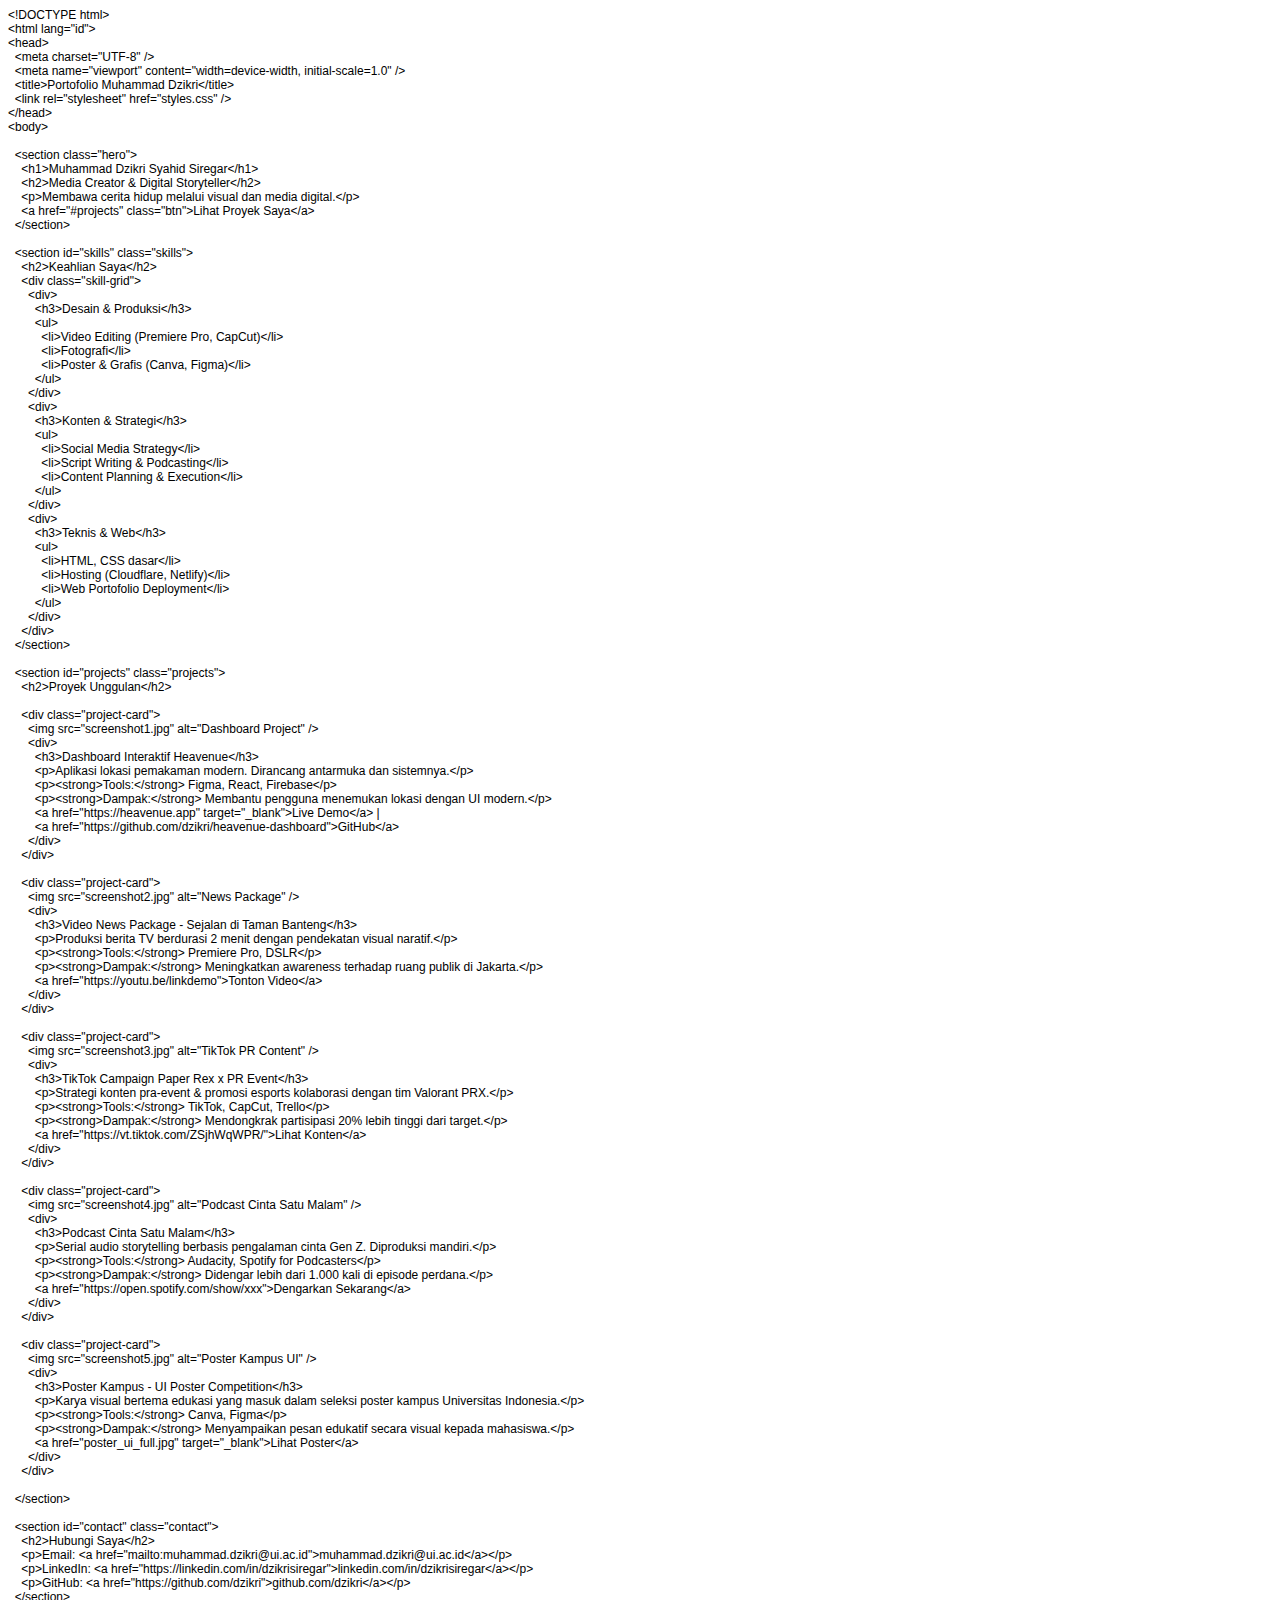
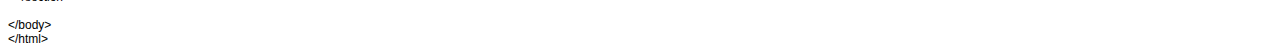
<file: portofolio.html>
<!DOCTYPE html PUBLIC "-//W3C//DTD HTML 4.01//EN" "http://www.w3.org/TR/html4/strict.dtd">
<html>
<head>
  <meta http-equiv="Content-Type" content="text/html; charset=utf-8">
  <meta http-equiv="Content-Style-Type" content="text/css">
  <title></title>
  <meta name="Generator" content="Cocoa HTML Writer">
  <meta name="CocoaVersion" content="2566">
  <style type="text/css">
    p.p1 {margin: 0.0px 0.0px 0.0px 0.0px; font: 12.0px Helvetica}
    p.p2 {margin: 0.0px 0.0px 0.0px 0.0px; font: 12.0px Helvetica; min-height: 14.0px}
  </style>
</head>
<body>
<p class="p1">&lt;!DOCTYPE html&gt;</p>
<p class="p1">&lt;html lang="id"&gt;</p>
<p class="p1">&lt;head&gt;</p>
<p class="p1"><span class="Apple-converted-space">  </span>&lt;meta charset="UTF-8" /&gt;</p>
<p class="p1"><span class="Apple-converted-space">  </span>&lt;meta name="viewport" content="width=device-width, initial-scale=1.0" /&gt;</p>
<p class="p1"><span class="Apple-converted-space">  </span>&lt;title&gt;Portofolio Muhammad Dzikri&lt;/title&gt;</p>
<p class="p1"><span class="Apple-converted-space">  </span>&lt;link rel="stylesheet" href="styles.css" /&gt;</p>
<p class="p1">&lt;/head&gt;</p>
<p class="p1">&lt;body&gt;</p>
<p class="p2"><br></p>
<p class="p1"><span class="Apple-converted-space">  </span>&lt;section class="hero"&gt;</p>
<p class="p1"><span class="Apple-converted-space">    </span>&lt;h1&gt;Muhammad Dzikri Syahid Siregar&lt;/h1&gt;</p>
<p class="p1"><span class="Apple-converted-space">    </span>&lt;h2&gt;Media Creator &amp; Digital Storyteller&lt;/h2&gt;</p>
<p class="p1"><span class="Apple-converted-space">    </span>&lt;p&gt;Membawa cerita hidup melalui visual dan media digital.&lt;/p&gt;</p>
<p class="p1"><span class="Apple-converted-space">    </span>&lt;a href="#projects" class="btn"&gt;Lihat Proyek Saya&lt;/a&gt;</p>
<p class="p1"><span class="Apple-converted-space">  </span>&lt;/section&gt;</p>
<p class="p2"><br></p>
<p class="p1"><span class="Apple-converted-space">  </span>&lt;section id="skills" class="skills"&gt;</p>
<p class="p1"><span class="Apple-converted-space">    </span>&lt;h2&gt;Keahlian Saya&lt;/h2&gt;</p>
<p class="p1"><span class="Apple-converted-space">    </span>&lt;div class="skill-grid"&gt;</p>
<p class="p1"><span class="Apple-converted-space">      </span>&lt;div&gt;</p>
<p class="p1"><span class="Apple-converted-space">        </span>&lt;h3&gt;Desain &amp; Produksi&lt;/h3&gt;</p>
<p class="p1"><span class="Apple-converted-space">        </span>&lt;ul&gt;</p>
<p class="p1"><span class="Apple-converted-space">          </span>&lt;li&gt;Video Editing (Premiere Pro, CapCut)&lt;/li&gt;</p>
<p class="p1"><span class="Apple-converted-space">          </span>&lt;li&gt;Fotografi&lt;/li&gt;</p>
<p class="p1"><span class="Apple-converted-space">          </span>&lt;li&gt;Poster &amp; Grafis (Canva, Figma)&lt;/li&gt;</p>
<p class="p1"><span class="Apple-converted-space">        </span>&lt;/ul&gt;</p>
<p class="p1"><span class="Apple-converted-space">      </span>&lt;/div&gt;</p>
<p class="p1"><span class="Apple-converted-space">      </span>&lt;div&gt;</p>
<p class="p1"><span class="Apple-converted-space">        </span>&lt;h3&gt;Konten &amp; Strategi&lt;/h3&gt;</p>
<p class="p1"><span class="Apple-converted-space">        </span>&lt;ul&gt;</p>
<p class="p1"><span class="Apple-converted-space">          </span>&lt;li&gt;Social Media Strategy&lt;/li&gt;</p>
<p class="p1"><span class="Apple-converted-space">          </span>&lt;li&gt;Script Writing &amp; Podcasting&lt;/li&gt;</p>
<p class="p1"><span class="Apple-converted-space">          </span>&lt;li&gt;Content Planning &amp; Execution&lt;/li&gt;</p>
<p class="p1"><span class="Apple-converted-space">        </span>&lt;/ul&gt;</p>
<p class="p1"><span class="Apple-converted-space">      </span>&lt;/div&gt;</p>
<p class="p1"><span class="Apple-converted-space">      </span>&lt;div&gt;</p>
<p class="p1"><span class="Apple-converted-space">        </span>&lt;h3&gt;Teknis &amp; Web&lt;/h3&gt;</p>
<p class="p1"><span class="Apple-converted-space">        </span>&lt;ul&gt;</p>
<p class="p1"><span class="Apple-converted-space">          </span>&lt;li&gt;HTML, CSS dasar&lt;/li&gt;</p>
<p class="p1"><span class="Apple-converted-space">          </span>&lt;li&gt;Hosting (Cloudflare, Netlify)&lt;/li&gt;</p>
<p class="p1"><span class="Apple-converted-space">          </span>&lt;li&gt;Web Portofolio Deployment&lt;/li&gt;</p>
<p class="p1"><span class="Apple-converted-space">        </span>&lt;/ul&gt;</p>
<p class="p1"><span class="Apple-converted-space">      </span>&lt;/div&gt;</p>
<p class="p1"><span class="Apple-converted-space">    </span>&lt;/div&gt;</p>
<p class="p1"><span class="Apple-converted-space">  </span>&lt;/section&gt;</p>
<p class="p2"><br></p>
<p class="p1"><span class="Apple-converted-space">  </span>&lt;section id="projects" class="projects"&gt;</p>
<p class="p1"><span class="Apple-converted-space">    </span>&lt;h2&gt;Proyek Unggulan&lt;/h2&gt;</p>
<p class="p2"><br></p>
<p class="p1"><span class="Apple-converted-space">    </span>&lt;div class="project-card"&gt;</p>
<p class="p1"><span class="Apple-converted-space">      </span>&lt;img src="screenshot1.jpg" alt="Dashboard Project" /&gt;</p>
<p class="p1"><span class="Apple-converted-space">      </span>&lt;div&gt;</p>
<p class="p1"><span class="Apple-converted-space">        </span>&lt;h3&gt;Dashboard Interaktif Heavenue&lt;/h3&gt;</p>
<p class="p1"><span class="Apple-converted-space">        </span>&lt;p&gt;Aplikasi lokasi pemakaman modern. Dirancang antarmuka dan sistemnya.&lt;/p&gt;</p>
<p class="p1"><span class="Apple-converted-space">        </span>&lt;p&gt;&lt;strong&gt;Tools:&lt;/strong&gt; Figma, React, Firebase&lt;/p&gt;</p>
<p class="p1"><span class="Apple-converted-space">        </span>&lt;p&gt;&lt;strong&gt;Dampak:&lt;/strong&gt; Membantu pengguna menemukan lokasi dengan UI modern.&lt;/p&gt;</p>
<p class="p1"><span class="Apple-converted-space">        </span>&lt;a href="https://heavenue.app" target="_blank"&gt;Live Demo&lt;/a&gt; |</p>
<p class="p1"><span class="Apple-converted-space">        </span>&lt;a href="https://github.com/dzikri/heavenue-dashboard"&gt;GitHub&lt;/a&gt;</p>
<p class="p1"><span class="Apple-converted-space">      </span>&lt;/div&gt;</p>
<p class="p1"><span class="Apple-converted-space">    </span>&lt;/div&gt;</p>
<p class="p2"><br></p>
<p class="p1"><span class="Apple-converted-space">    </span>&lt;div class="project-card"&gt;</p>
<p class="p1"><span class="Apple-converted-space">      </span>&lt;img src="screenshot2.jpg" alt="News Package" /&gt;</p>
<p class="p1"><span class="Apple-converted-space">      </span>&lt;div&gt;</p>
<p class="p1"><span class="Apple-converted-space">        </span>&lt;h3&gt;Video News Package - Sejalan di Taman Banteng&lt;/h3&gt;</p>
<p class="p1"><span class="Apple-converted-space">        </span>&lt;p&gt;Produksi berita TV berdurasi 2 menit dengan pendekatan visual naratif.&lt;/p&gt;</p>
<p class="p1"><span class="Apple-converted-space">        </span>&lt;p&gt;&lt;strong&gt;Tools:&lt;/strong&gt; Premiere Pro, DSLR&lt;/p&gt;</p>
<p class="p1"><span class="Apple-converted-space">        </span>&lt;p&gt;&lt;strong&gt;Dampak:&lt;/strong&gt; Meningkatkan awareness terhadap ruang publik di Jakarta.&lt;/p&gt;</p>
<p class="p1"><span class="Apple-converted-space">        </span>&lt;a href="https://youtu.be/linkdemo"&gt;Tonton Video&lt;/a&gt;</p>
<p class="p1"><span class="Apple-converted-space">      </span>&lt;/div&gt;</p>
<p class="p1"><span class="Apple-converted-space">    </span>&lt;/div&gt;</p>
<p class="p2"><br></p>
<p class="p1"><span class="Apple-converted-space">    </span>&lt;div class="project-card"&gt;</p>
<p class="p1"><span class="Apple-converted-space">      </span>&lt;img src="screenshot3.jpg" alt="TikTok PR Content" /&gt;</p>
<p class="p1"><span class="Apple-converted-space">      </span>&lt;div&gt;</p>
<p class="p1"><span class="Apple-converted-space">        </span>&lt;h3&gt;TikTok Campaign Paper Rex x PR Event&lt;/h3&gt;</p>
<p class="p1"><span class="Apple-converted-space">        </span>&lt;p&gt;Strategi konten pra-event &amp; promosi esports kolaborasi dengan tim Valorant PRX.&lt;/p&gt;</p>
<p class="p1"><span class="Apple-converted-space">        </span>&lt;p&gt;&lt;strong&gt;Tools:&lt;/strong&gt; TikTok, CapCut, Trello&lt;/p&gt;</p>
<p class="p1"><span class="Apple-converted-space">        </span>&lt;p&gt;&lt;strong&gt;Dampak:&lt;/strong&gt; Mendongkrak partisipasi 20% lebih tinggi dari target.&lt;/p&gt;</p>
<p class="p1"><span class="Apple-converted-space">        </span>&lt;a href="https://vt.tiktok.com/ZSjhWqWPR/"&gt;Lihat Konten&lt;/a&gt;</p>
<p class="p1"><span class="Apple-converted-space">      </span>&lt;/div&gt;</p>
<p class="p1"><span class="Apple-converted-space">    </span>&lt;/div&gt;</p>
<p class="p2"><br></p>
<p class="p1"><span class="Apple-converted-space">    </span>&lt;div class="project-card"&gt;</p>
<p class="p1"><span class="Apple-converted-space">      </span>&lt;img src="screenshot4.jpg" alt="Podcast Cinta Satu Malam" /&gt;</p>
<p class="p1"><span class="Apple-converted-space">      </span>&lt;div&gt;</p>
<p class="p1"><span class="Apple-converted-space">        </span>&lt;h3&gt;Podcast Cinta Satu Malam&lt;/h3&gt;</p>
<p class="p1"><span class="Apple-converted-space">        </span>&lt;p&gt;Serial audio storytelling berbasis pengalaman cinta Gen Z. Diproduksi mandiri.&lt;/p&gt;</p>
<p class="p1"><span class="Apple-converted-space">        </span>&lt;p&gt;&lt;strong&gt;Tools:&lt;/strong&gt; Audacity, Spotify for Podcasters&lt;/p&gt;</p>
<p class="p1"><span class="Apple-converted-space">        </span>&lt;p&gt;&lt;strong&gt;Dampak:&lt;/strong&gt; Didengar lebih dari 1.000 kali di episode perdana.&lt;/p&gt;</p>
<p class="p1"><span class="Apple-converted-space">        </span>&lt;a href="https://open.spotify.com/show/xxx"&gt;Dengarkan Sekarang&lt;/a&gt;</p>
<p class="p1"><span class="Apple-converted-space">      </span>&lt;/div&gt;</p>
<p class="p1"><span class="Apple-converted-space">    </span>&lt;/div&gt;</p>
<p class="p2"><br></p>
<p class="p1"><span class="Apple-converted-space">    </span>&lt;div class="project-card"&gt;</p>
<p class="p1"><span class="Apple-converted-space">      </span>&lt;img src="screenshot5.jpg" alt="Poster Kampus UI" /&gt;</p>
<p class="p1"><span class="Apple-converted-space">      </span>&lt;div&gt;</p>
<p class="p1"><span class="Apple-converted-space">        </span>&lt;h3&gt;Poster Kampus - UI Poster Competition&lt;/h3&gt;</p>
<p class="p1"><span class="Apple-converted-space">        </span>&lt;p&gt;Karya visual bertema edukasi yang masuk dalam seleksi poster kampus Universitas Indonesia.&lt;/p&gt;</p>
<p class="p1"><span class="Apple-converted-space">        </span>&lt;p&gt;&lt;strong&gt;Tools:&lt;/strong&gt; Canva, Figma&lt;/p&gt;</p>
<p class="p1"><span class="Apple-converted-space">        </span>&lt;p&gt;&lt;strong&gt;Dampak:&lt;/strong&gt; Menyampaikan pesan edukatif secara visual kepada mahasiswa.&lt;/p&gt;</p>
<p class="p1"><span class="Apple-converted-space">        </span>&lt;a href="poster_ui_full.jpg" target="_blank"&gt;Lihat Poster&lt;/a&gt;</p>
<p class="p1"><span class="Apple-converted-space">      </span>&lt;/div&gt;</p>
<p class="p1"><span class="Apple-converted-space">    </span>&lt;/div&gt;</p>
<p class="p2"><br></p>
<p class="p1"><span class="Apple-converted-space">  </span>&lt;/section&gt;</p>
<p class="p2"><br></p>
<p class="p1"><span class="Apple-converted-space">  </span>&lt;section id="contact" class="contact"&gt;</p>
<p class="p1"><span class="Apple-converted-space">    </span>&lt;h2&gt;Hubungi Saya&lt;/h2&gt;</p>
<p class="p1"><span class="Apple-converted-space">    </span>&lt;p&gt;Email: &lt;a href="mailto:muhammad.dzikri@ui.ac.id"&gt;muhammad.dzikri@ui.ac.id&lt;/a&gt;&lt;/p&gt;</p>
<p class="p1"><span class="Apple-converted-space">    </span>&lt;p&gt;LinkedIn: &lt;a href="https://linkedin.com/in/dzikrisiregar"&gt;linkedin.com/in/dzikrisiregar&lt;/a&gt;&lt;/p&gt;</p>
<p class="p1"><span class="Apple-converted-space">    </span>&lt;p&gt;GitHub: &lt;a href="https://github.com/dzikri"&gt;github.com/dzikri&lt;/a&gt;&lt;/p&gt;</p>
<p class="p1"><span class="Apple-converted-space">  </span>&lt;/section&gt;</p>
<p class="p2"><br></p>
<p class="p1">&lt;/body&gt;</p>
<p class="p1">&lt;/html&gt;</p>
</body>
</html>
</file>
